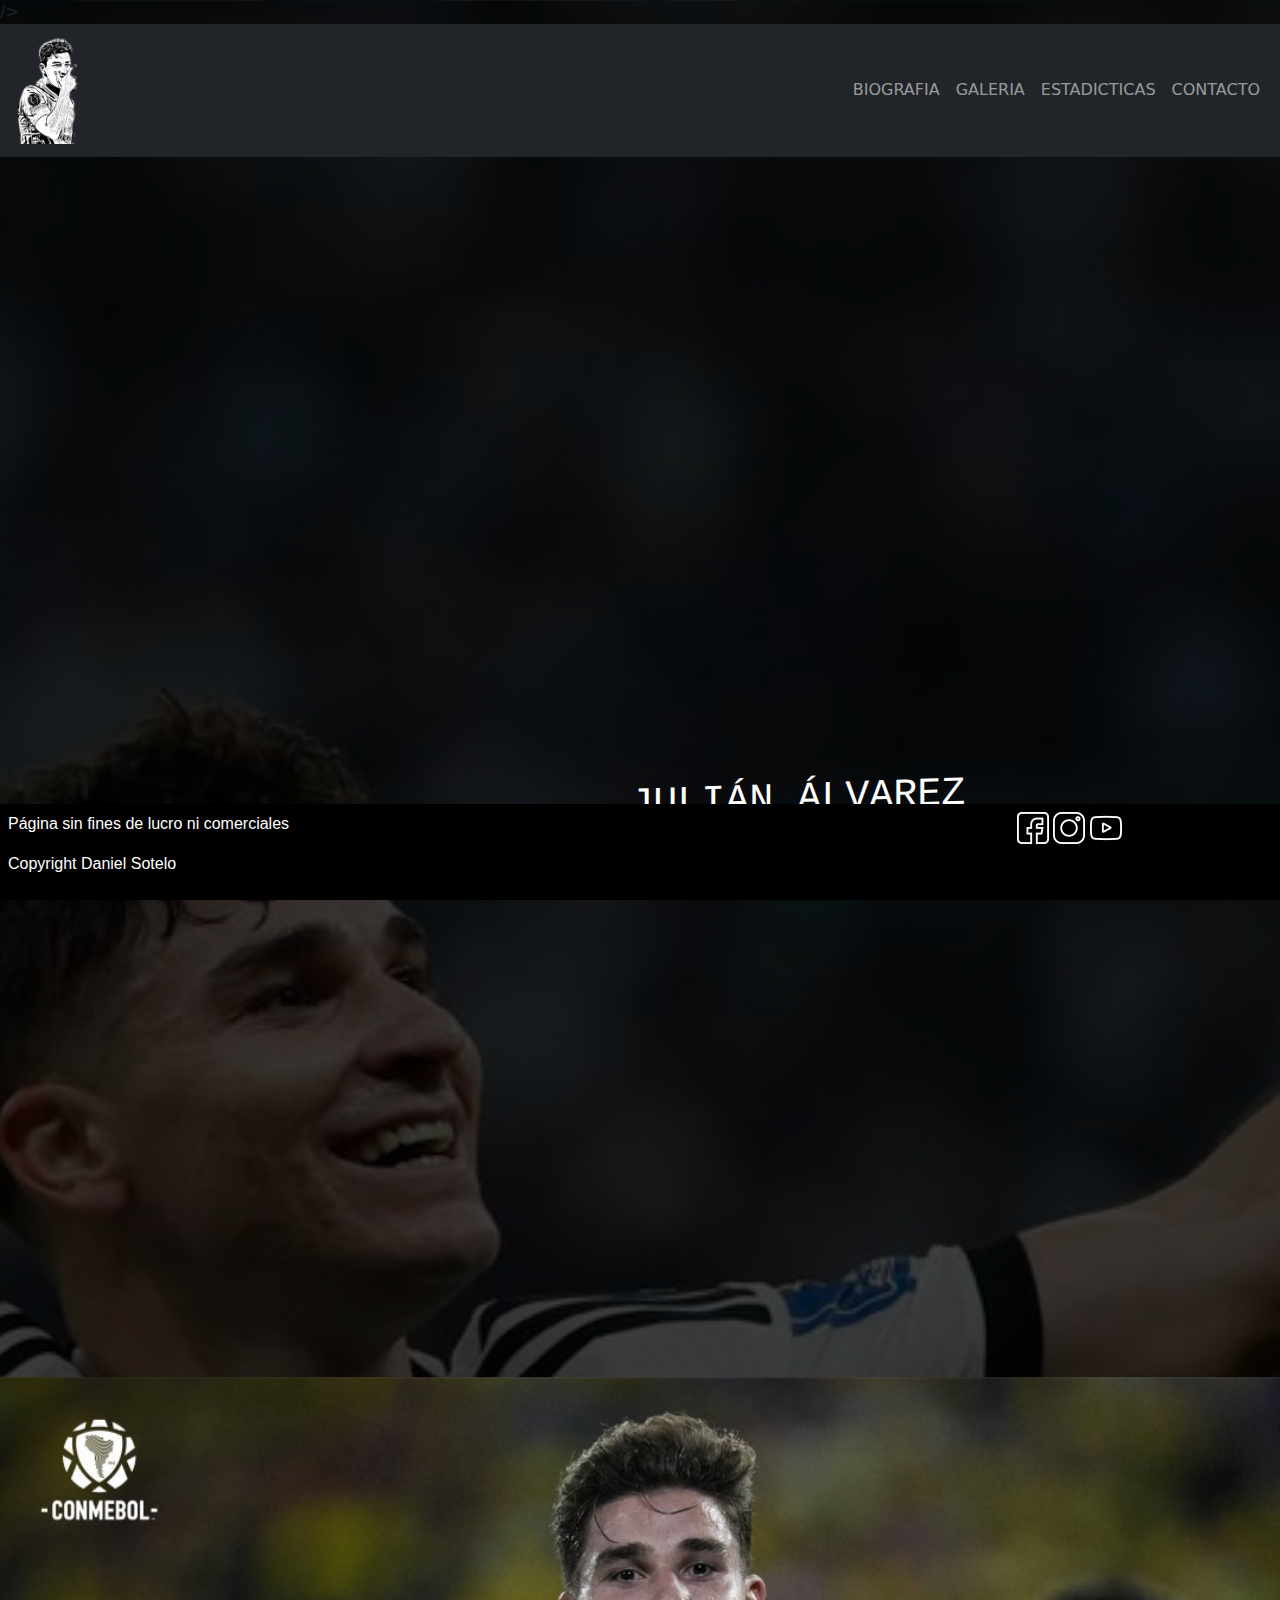
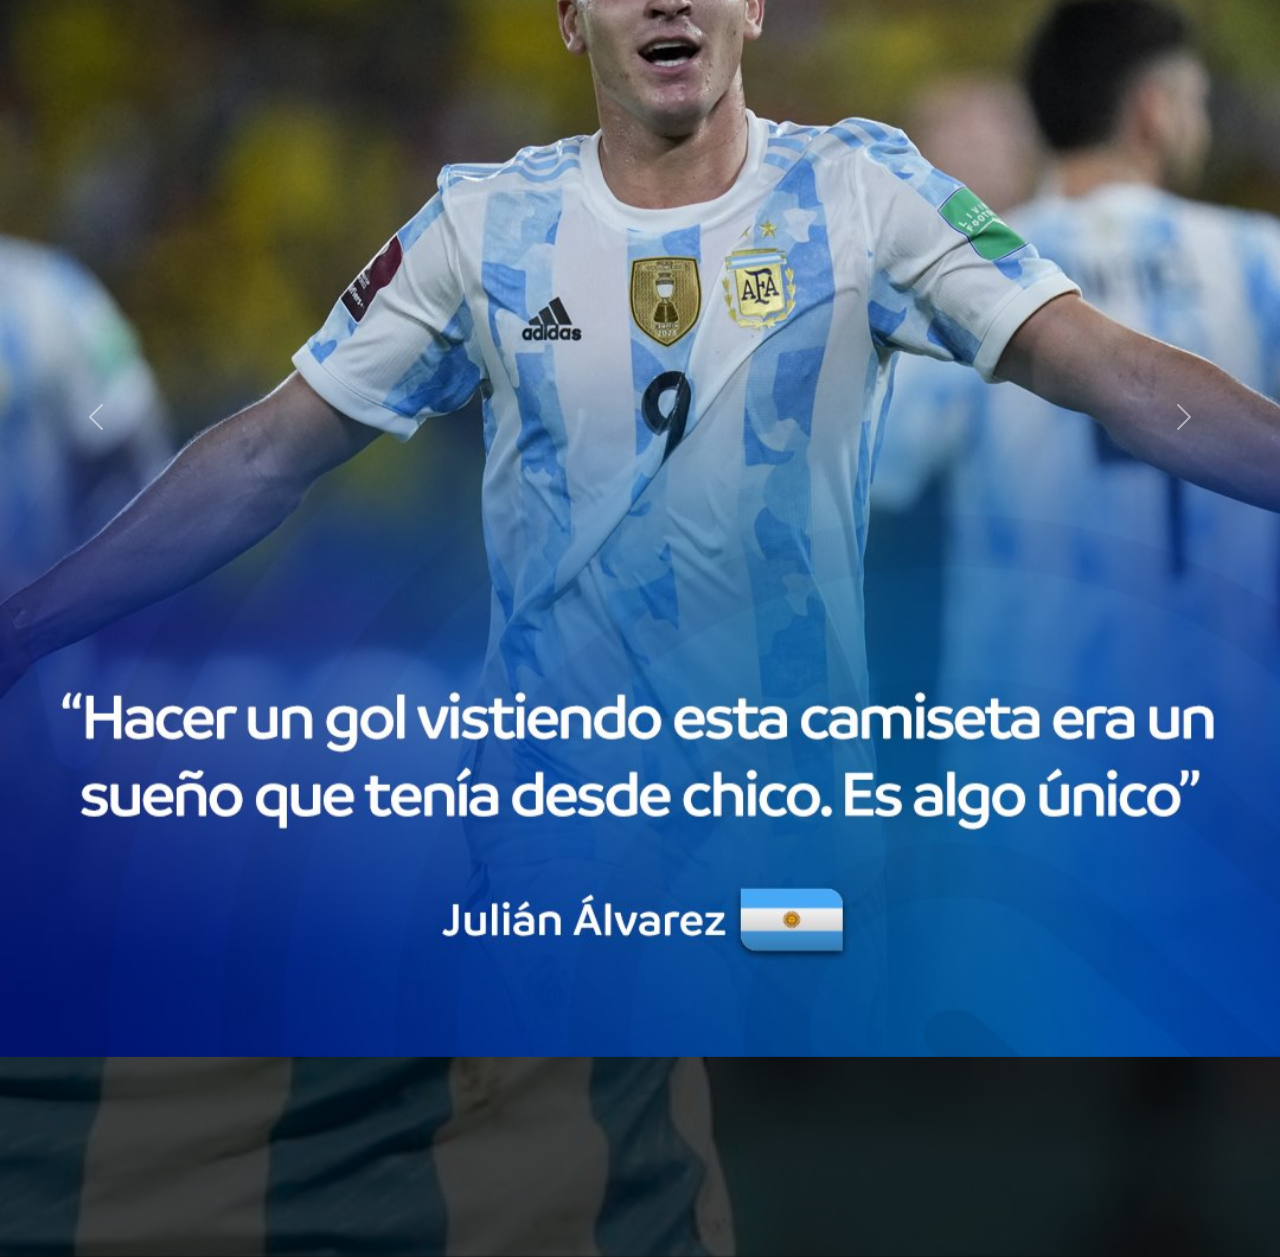
<file: index.html>
<!DOCTYPE html>
<html lang="en">
  <head>
    <meta charset="UTF-8" />
    <meta name="viewport" content="width=device-width, initial-scale=1.0" />
    <title>INICIO</title>
    <link rel="stylesheet" href="./Pages/Styles/estilos.css" />
    <link href="https://cdn.jsdelivr.net/npm/bootstrap@5.3.3/dist/css/bootstrap.min.css" rel="stylesheet" integrity="sha384-QWTKZyjpPEjISv5WaRU9OFeRpok6YctnYmDr5pNlyT2bRjXh0JMhjY6hW+ALEwIH" crossorigin="anonymous">
    />
  </head>
  <body>
    <header> 
        <nav class="navbar navbar-expand-lg navbar-dark bg-dark">
        <div class="container-fluid">
          <a class="navbar-brand" href="./index.html">
            <img class="logo" src="./Assets/julian2.png" alt="Foto Julian" />
          </a>
          <button
            class="navbar-toggler"
            type="button"
            data-bs-toggle="collapse"
            data-bs-target="#navbarNavAltMarkup"
            aria-controls="navbarNavAltMarkup"
            aria-expanded="false"
            aria-label="Toggle navigation">
          <span class="navbar-toggler-icon"></span>
          </button>
          <div class="collapse navbar-collapse justify" id="navbarNavAltMarkup">
            <div class="navbar-nav">
                <a class="nav-link" href="./Pages/Biografia.html">BIOGRAFIA</a>
                <a class="nav-link" href="./Pages/Galeria.html">GALERIA</a>
                <a class="nav-link" href="./Pages/Estadisticas.html">ESTADICTICAS</a>
                <a class="nav-link" href="./Pages/Contacto.html">CONTACTO</a>
              </div>
          </div>
        </div>
      </nav>
    </header>
    <main class="cuerpo">
      <div class="casiFin">
        <h1>JULIÁN ÁLVAREZ</h1>
        <p>"DE CALCHÍN AL MUNDO"</p>
      </div>
    </main>
    <section class="aparte2">
        <div id="carouselExampleControls" class="carousel slide" data-bs-ride="carousel">
            <div class="carousel-inner">
              <div class="carousel-item active">
                <img src="./Assets/frase1.jpg" class="d-block w-100" alt="frase1" width="100px">
              </div>
              <div class="carousel-item">
                <img src="./Assets/frase 2.jpg" class="d-block w-100" alt="frase2" width="100px">
              </div>
              <div class="carousel-item">
                <img src="./Assets/frase 3.jpg" class="d-block w-100" alt="frase3" width="100px">
              </div>
            </div>
            <button class="carousel-control-prev" type="button" data-bs-target="#carouselExampleControls" data-bs-slide="prev">
              <span class="carousel-control-prev-icon" aria-hidden="true"></span>
              <span class="visually-hidden">Previous</span>
            </button>
            <button class="carousel-control-next" type="button" data-bs-target="#carouselExampleControls" data-bs-slide="next">
              <span class="carousel-control-next-icon" aria-hidden="true"></span>
              <span class="visually-hidden">Next</span>
            </button>
          </div>
    </section>
    <footer class="footer static-bottom footer_style fin">
      <div class="fin2">
        <div class="row p-2">
          <div class="col-12 col-md-8 col-md-8 text-left">
            <p>Página sin fines de lucro ni comerciales</p>
            <p>Copyright Daniel Sotelo</p>
          </div>
          <div class="col-12 col-md-4 col-lg-4 text-center">
            <a href="http://www.facebook.com"
              ><img src="./Assets/facebook.png" alt="FACEBOOK"
            /></a>
            <a href="http://www.instagram.com"
              ><img src="./Assets/instagram.png" alt="INSTAGRAM"
            /></a>
            <a href="https://www.youtube.com/"
              ><img src="./Assets/youtube.png" alt="YOUTUBE"
            /></a>
          </div>
        </div>
      </div>
    </footer>
    <script src="https://cdn.jsdelivr.net/npm/bootstrap@5.3.3/dist/js/bootstrap.bundle.min.js" integrity="sha384-YvpcrYf0tY3lHB60NNkmXc5s9fDVZLESaAA55NDzOxhy9GkcIdslK1eN7N6jIeHz" crossorigin="anonymous"></script>
    <script src="https://cdn.jsdelivr.net/npm/@popperjs/core@2.11.8/dist/umd/popper.min.js" integrity="sha384-I7E8VVD/ismYTF4hNIPjVp/Zjvgyol6VFvRkX/vR+Vc4jQkC+hVqc2pM8ODewa9r" crossorigin="anonymous"></script>
<script src="https://cdn.jsdelivr.net/npm/bootstrap@5.3.3/dist/js/bootstrap.min.js" integrity="sha384-0pUGZvbkm6XF6gxjEnlmuGrJXVbNuzT9qBBavbLwCsOGabYfZo0T0to5eqruptLy" crossorigin="anonymous"></script>
  </body>
</html>
</file>
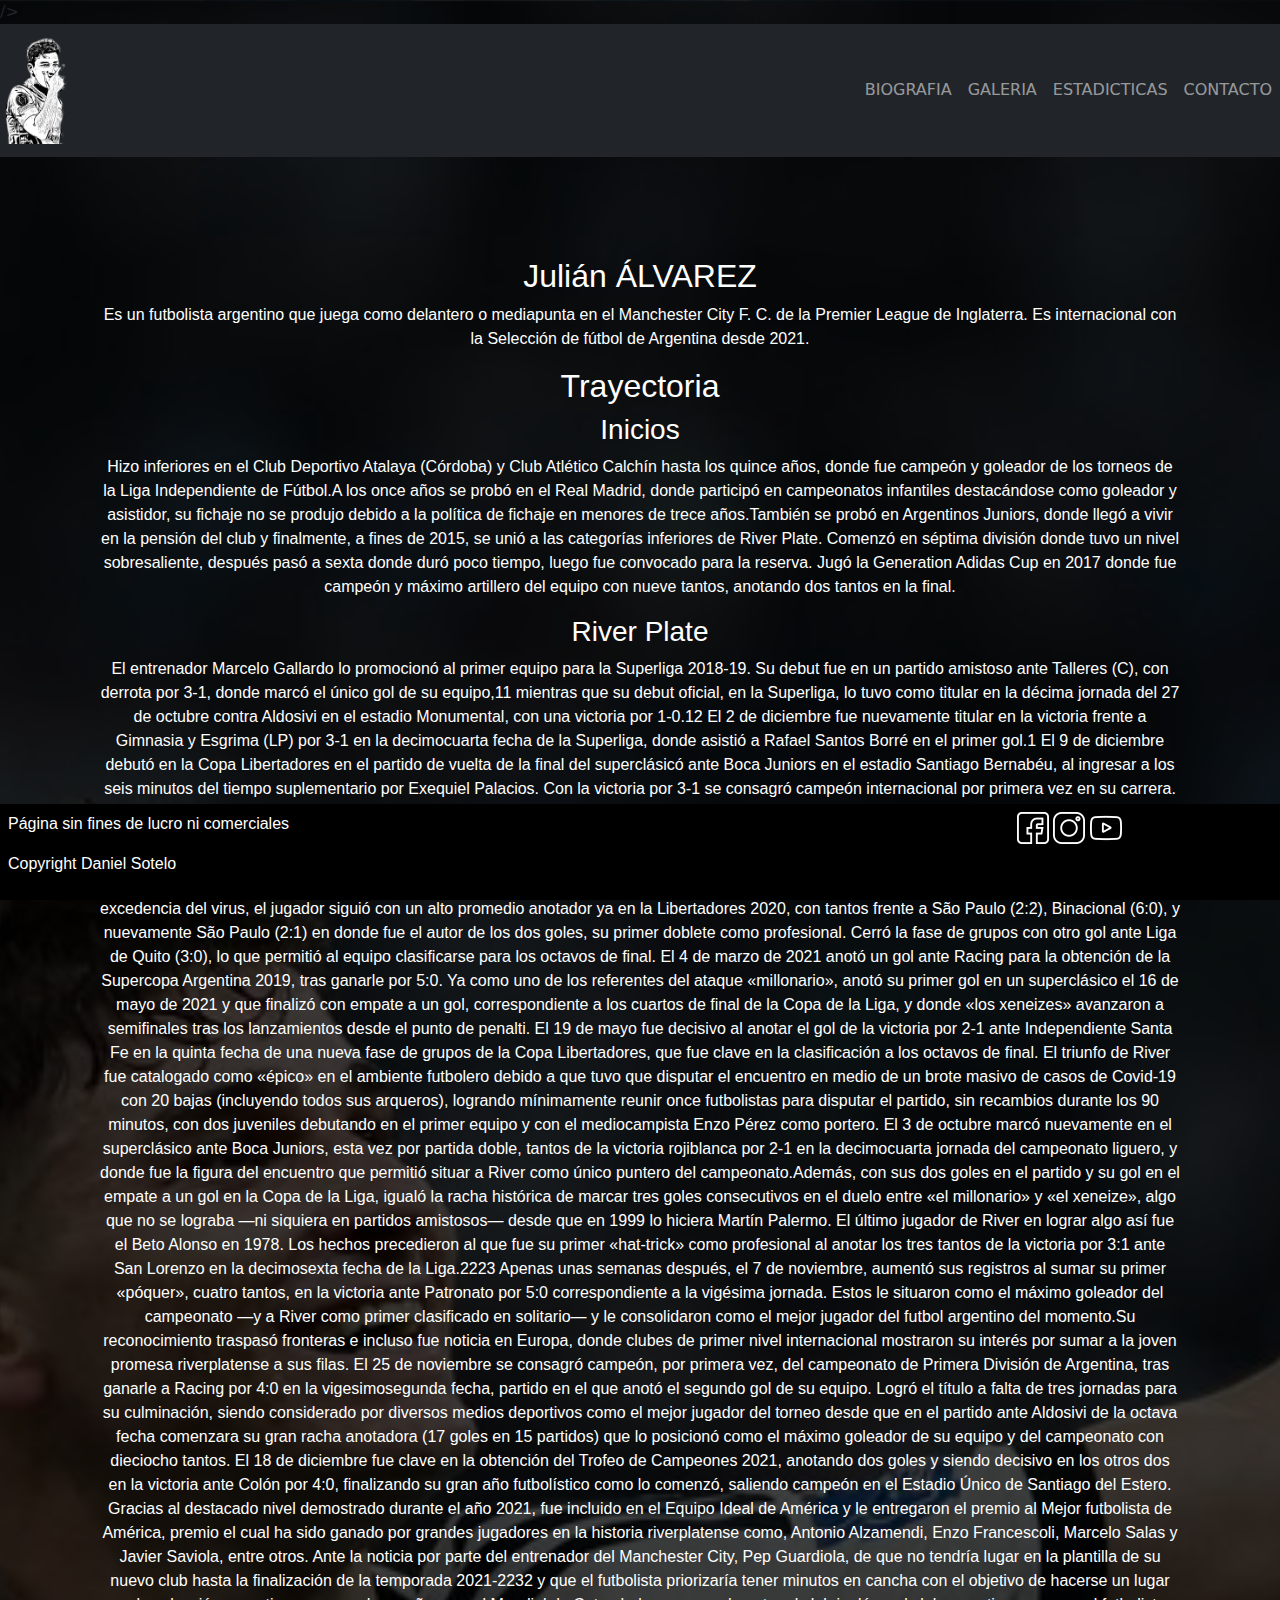
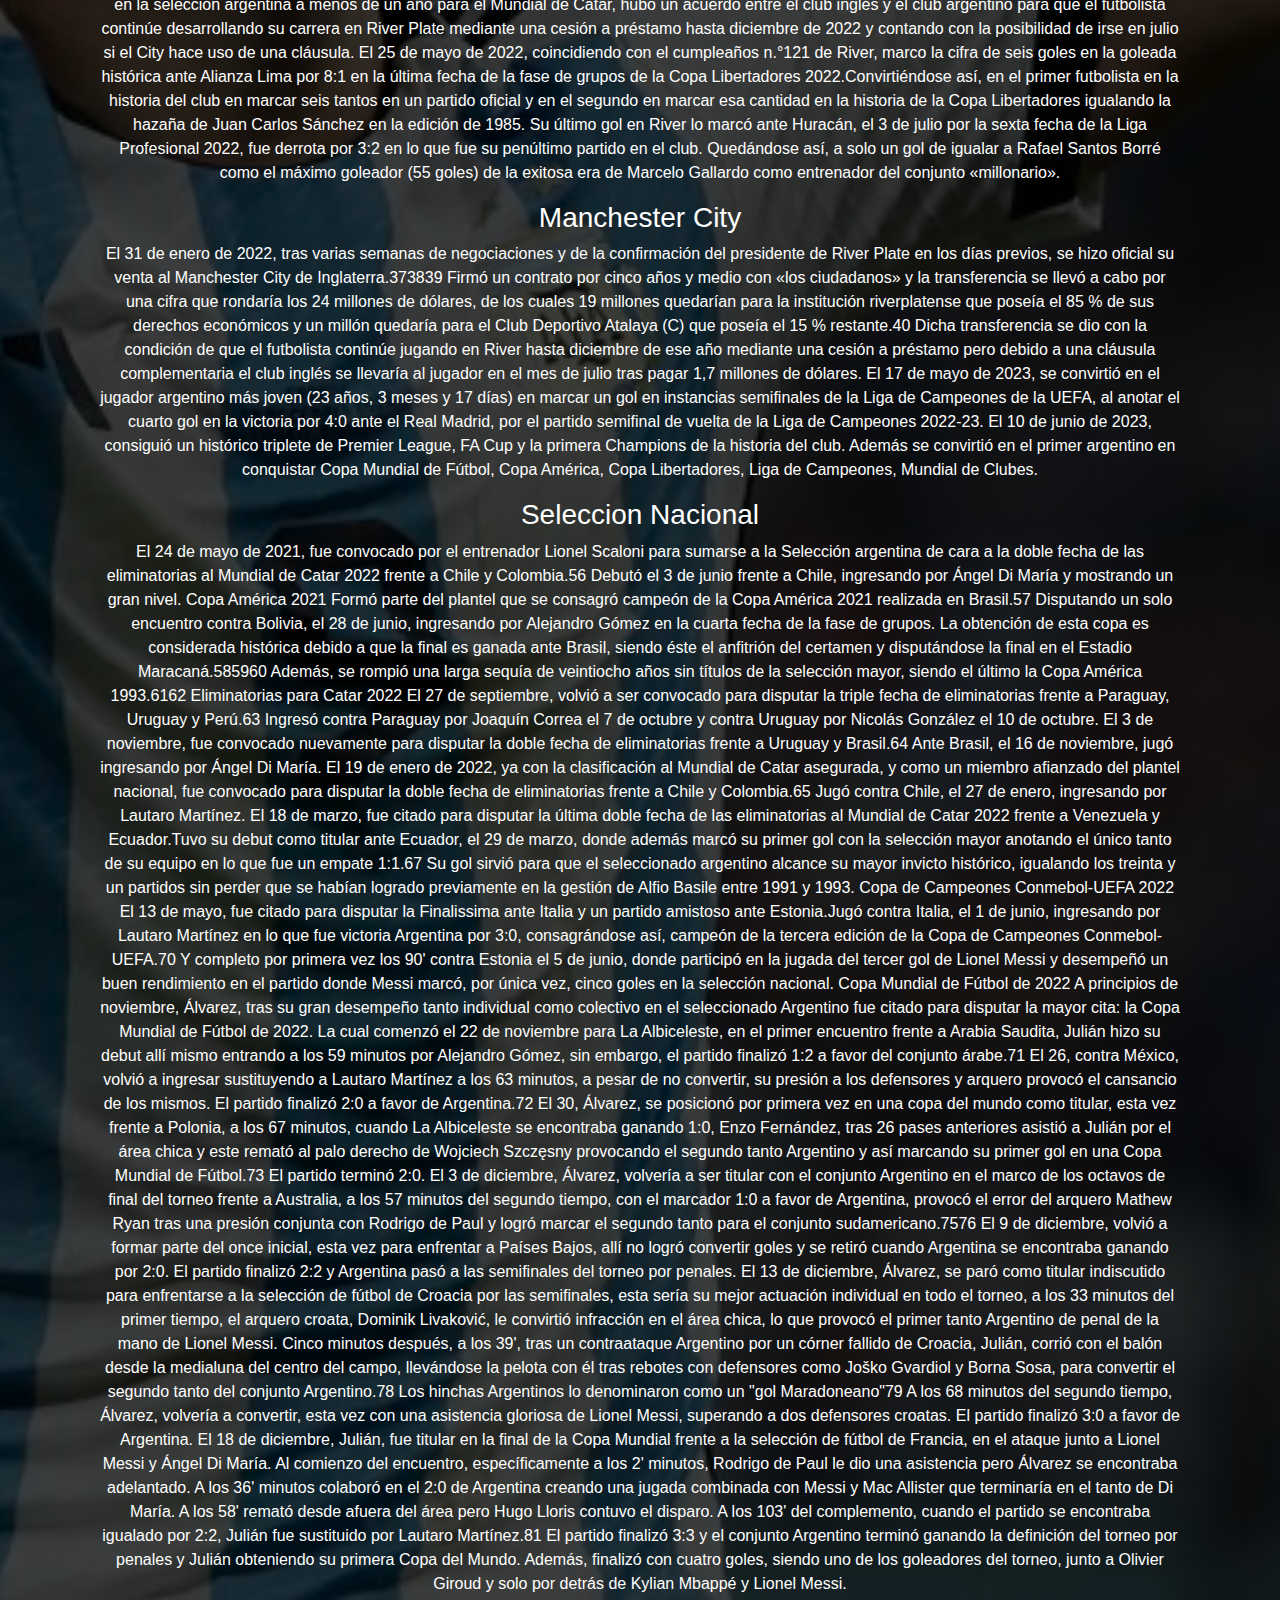
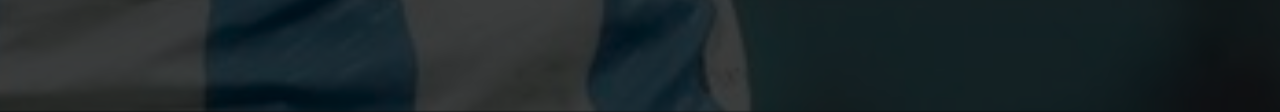
<file: Pages/Biografia.html>
<!DOCTYPE html>
<html lang="en">
<head>
    <meta charset="UTF-8">
    <meta name="viewport" content="width=device-width, initial-scale=1.0">
    <title>BIOGRAFIA</title>
    <link rel="stylesheet" href="./Styles/estilos.css">
    <link href="https://cdn.jsdelivr.net/npm/bootstrap@5.3.3/dist/css/bootstrap.min.css" rel="stylesheet" integrity="sha384-QWTKZyjpPEjISv5WaRU9OFeRpok6YctnYmDr5pNlyT2bRjXh0JMhjY6hW+ALEwIH" crossorigin="anonymous">
    />
</head>
<body class="Fondo1">
  <header> 
    <div class="container-fluid"></div>
  <nav class="navbar navbar-expand-lg navbar-dark bg-dark">
      <a class="navbar-brand" href="../index.html">
        <img class="logo" src="../Assets/julian2.png" alt="Foto Julian" />
      </a>
      <button
        class="navbar-toggler"
        type="button"
        data-bs-toggle="collapse"
        data-bs-target="#navbarNavAltMarkup"
        aria-controls="navbarNavAltMarkup"
        aria-expanded="false"
        aria-label="Toggle navigation"
      >
      <span class="navbar-toggler-icon"></span>
      </button>
      <div class="collapse navbar-collapse justify" id="navbarNavAltMarkup">
        <div class="navbar-nav">
          <a class="nav-link" href="./Biografia.html">BIOGRAFIA</a>
          <a class="nav-link" href="./Galeria.html">GALERIA</a>
          <a class="nav-link" href="./Estadisticas.html">ESTADICTICAS</a>
          <a class="nav-link" href="./Contacto.html">CONTACTO</a>
        </div>
      </div>
    </div>
  </nav>
</header>
    <main class="fuente">
        <div>
            <h2> Julián ÁLVAREZ</h2>
            <p>Es un futbolista argentino que juega como delantero o mediapunta en el Manchester City F. C. de la Premier League de Inglaterra. Es internacional con la Selección de fútbol de Argentina desde 2021.</p>
            
            <h2>Trayectoria</h2>
            <h3>Inicios</h3>
            <p>Hizo inferiores en el Club Deportivo Atalaya (Córdoba) y Club Atlético Calchín hasta los quince años, donde fue campeón y goleador de los torneos de la Liga Independiente de Fútbol.A los once años se probó en el Real Madrid, donde participó en campeonatos infantiles destacándose como goleador y asistidor, su fichaje no se produjo debido a la política de fichaje en menores de trece años.También se probó en Argentinos Juniors, donde llegó a vivir en la pensión del club y finalmente, a fines de 2015, se unió a las categorías inferiores de River Plate. Comenzó en séptima división donde tuvo un nivel sobresaliente, después pasó a sexta donde duró poco tiempo, luego fue convocado para la reserva. Jugó la Generation Adidas Cup en 2017 donde fue campeón y máximo artillero del equipo con nueve tantos, anotando dos tantos en la final.</p>
            <h3>River Plate</h3>
            <p>El entrenador Marcelo Gallardo lo promocionó al primer equipo para la Superliga 2018-19. Su debut fue en un partido amistoso ante Talleres (C), con derrota por 3-1, donde marcó el único gol de su equipo,11 mientras que su debut oficial, en la Superliga, lo tuvo como titular en la décima jornada del 27 de octubre contra Aldosivi en el estadio Monumental, con una victoria por 1-0.12 El 2 de diciembre fue nuevamente titular en la victoria frente a Gimnasia y Esgrima (LP) por 3-1 en la decimocuarta fecha de la Superliga, donde asistió a Rafael Santos Borré en el primer gol.1
                El 9 de diciembre debutó en la Copa Libertadores en el partido de vuelta de la final del superclásicó ante Boca Juniors en el estadio Santiago Bernabéu, al ingresar a los seis minutos del tiempo suplementario por Exequiel Palacios. Con la victoria por 3-1 se consagró campeón internacional por primera vez en su carrera.
                El 17 de marzo de 2019 anotó su primer gol como profesional ante Independiente, en la victoria por 3-0 en la vigesimotercera fecha de la Superligay su primer tanto a nivel internacional fue el 7 de mayo en el empate 2-2 ante Sport Club Internacional de Porto Alegre en la última jornada de la fase de grupos de la Copa Libertadores. Goles, algunos de ellos clave en el devenir del club, como el anotado en la victoria en la final de la Copa Argentina ante Central Córdoba (SdE),17 antes de que el fútbol fuera detenido por la pandemia de COVID-19.
                Tras reanudarse las competiciones al remitir la excedencia del virus, el jugador siguió con un alto promedio anotador ya en la Libertadores 2020, con tantos frente a São Paulo (2:2), Binacional (6:0), y nuevamente São Paulo (2:1) en donde fue el autor de los dos goles, su primer doblete como profesional. Cerró la fase de grupos con otro gol ante Liga de Quito (3:0), lo que permitió al equipo clasificarse para los octavos de final.
                El 4 de marzo de 2021 anotó un gol ante Racing para la obtención de la Supercopa Argentina 2019, tras ganarle por 5:0.
                Ya como uno de los referentes del ataque «millonario», anotó su primer gol en un superclásico el 16 de mayo de 2021 y que finalizó con empate a un gol, correspondiente a los cuartos de final de la Copa de la Liga, y donde «los xeneizes» avanzaron a semifinales tras los lanzamientos desde el punto de penalti.
                El 19 de mayo fue decisivo al anotar el gol de la victoria por 2-1 ante Independiente Santa Fe en la quinta fecha de una nueva fase de grupos de la Copa Libertadores, que fue clave en la clasificación a los octavos de final. El triunfo de River fue catalogado como «épico» en el ambiente futbolero debido a que tuvo que disputar el encuentro en medio de un brote masivo de casos de Covid-19 con 20 bajas (incluyendo todos sus arqueros), logrando mínimamente reunir once futbolistas para disputar el partido, sin recambios durante los 90 minutos, con dos juveniles debutando en el primer equipo y con el mediocampista Enzo Pérez como portero.
                El 3 de octubre marcó nuevamente en el superclásico ante Boca Juniors, esta vez por partida doble, tantos de la victoria rojiblanca por 2-1 en la decimocuarta jornada del campeonato liguero, y donde fue la figura del encuentro que permitió situar a River como único puntero del campeonato.Además, con sus dos goles en el partido y su gol en el empate a un gol en la Copa de la Liga, igualó la racha histórica de marcar tres goles consecutivos en el duelo entre «el millonario» y «el xeneize», algo que no se lograba —ni siquiera en partidos amistosos— desde que en 1999 lo hiciera Martín Palermo. El último jugador de River en lograr algo así fue el Beto Alonso en 1978.
                Los hechos precedieron al que fue su primer «hat-trick» como profesional al anotar los tres tantos de la victoria por 3:1 ante San Lorenzo en la decimosexta fecha de la Liga.2223 Apenas unas semanas después, el 7 de noviembre, aumentó sus registros al sumar su primer «póquer», cuatro tantos, en la victoria ante Patronato por 5:0 correspondiente a la vigésima jornada. Estos le situaron como el máximo goleador del campeonato —y a River como primer clasificado en solitario— y le consolidaron como el mejor jugador del futbol argentino del momento.Su reconocimiento traspasó fronteras e incluso fue noticia en Europa, donde clubes de primer nivel internacional mostraron su interés por sumar a la joven promesa riverplatense a sus filas.
                El 25 de noviembre se consagró campeón, por primera vez, del campeonato de Primera División de Argentina, tras ganarle a Racing por 4:0 en la vigesimosegunda fecha, partido en el que anotó el segundo gol de su equipo. Logró el título a falta de tres jornadas para su culminación, siendo considerado por diversos medios deportivos como el mejor jugador del torneo desde que en el partido ante Aldosivi de la octava fecha comenzara su gran racha anotadora (17 goles en 15 partidos) que lo posicionó como el máximo goleador de su equipo y del campeonato con dieciocho tantos.
                El 18 de diciembre fue clave en la obtención del Trofeo de Campeones 2021, anotando dos goles y siendo decisivo en los otros dos en la victoria ante Colón por 4:0, finalizando su gran año futbolístico como lo comenzó, saliendo campeón en el Estadio Único de Santiago del Estero.
                Gracias al destacado nivel demostrado durante el año 2021, fue incluido en el Equipo Ideal de América y le entregaron el premio al Mejor futbolista de América, premio el cual ha sido ganado por grandes jugadores en la historia riverplatense como, Antonio Alzamendi, Enzo Francescoli, Marcelo Salas y Javier Saviola, entre otros.
                Ante la noticia por parte del entrenador del Manchester City, Pep Guardiola, de que no tendría lugar en la plantilla de su nuevo club hasta la finalización de la temporada 2021-2232 y que el futbolista priorizaría tener minutos en cancha con el objetivo de hacerse un lugar en la selección argentina a menos de un año para el Mundial de Catar, hubo un acuerdo entre el club inglés y el club argentino para que el futbolista continúe desarrollando su carrera en River Plate mediante una cesión a préstamo hasta diciembre de 2022 y contando con la posibilidad de irse en julio si el City hace uso de una cláusula.
                El 25 de mayo de 2022, coincidiendo con el cumpleaños n.°121 de River, marco la cifra de seis goles en la goleada histórica ante Alianza Lima por 8:1 en la última fecha de la fase de grupos de la Copa Libertadores 2022.Convirtiéndose así, en el primer futbolista en la historia del club en marcar seis tantos en un partido oficial y en el segundo en marcar esa cantidad en la historia de la Copa Libertadores igualando la hazaña de Juan Carlos Sánchez en la edición de 1985.
                Su último gol en River lo marcó ante Huracán, el 3 de julio por la sexta fecha de la Liga Profesional 2022, fue derrota por 3:2 en lo que fue su penúltimo partido en el club. Quedándose así, a solo un gol de igualar a Rafael Santos Borré como el máximo goleador (55 goles) de la exitosa era de Marcelo Gallardo como entrenador del conjunto «millonario».
                </p>
            <h3>Manchester City</h3>
            <p>El 31 de enero de 2022, tras varias semanas de negociaciones y de la confirmación del presidente de River Plate en los días previos, se hizo oficial su venta al Manchester City de Inglaterra.373839 Firmó un contrato por cinco años y medio con «los ciudadanos» y la transferencia se llevó a cabo por una cifra que rondaría los 24 millones de dólares, de los cuales 19 millones quedarían para la institución riverplatense que poseía el 85 % de sus derechos económicos y un millón quedaría para el Club Deportivo Atalaya (C) que poseía el 15 % restante.40 Dicha transferencia se dio con la condición de que el futbolista continúe jugando en River hasta diciembre de ese año mediante una cesión a préstamo pero debido a una cláusula complementaria el club inglés se llevaría al jugador en el mes de julio tras pagar 1,7 millones de dólares.
                El 17 de mayo de 2023, se convirtió en el jugador argentino más joven (23 años, 3 meses y 17 días) en marcar un gol en instancias semifinales de la Liga de Campeones de la UEFA, al anotar el cuarto gol en la victoria por 4:0 ante el Real Madrid, por el partido semifinal de vuelta de la Liga de Campeones 2022-23.
                El 10 de junio de 2023, consiguió un histórico triplete de Premier League, FA Cup y la primera Champions de la historia del club. Además se convirtió en el primer argentino en conquistar Copa Mundial de Fútbol, Copa América, Copa Libertadores, Liga de Campeones, Mundial de Clubes.
                </p>
            <h3>Seleccion Nacional</h3>
            <p>El 24 de mayo de 2021, fue convocado por el entrenador Lionel Scaloni para sumarse a la Selección argentina de cara a la doble fecha de las eliminatorias al Mundial de Catar 2022 frente a Chile y Colombia.56 Debutó el 3 de junio frente a Chile, ingresando por Ángel Di María y mostrando un gran nivel.
                Copa América 2021
                Formó parte del plantel que se consagró campeón de la Copa América 2021 realizada en Brasil.57 Disputando un solo encuentro contra Bolivia, el 28 de junio, ingresando por Alejandro Gómez en la cuarta fecha de la fase de grupos. La obtención de esta copa es considerada histórica debido a que la final es ganada ante Brasil, siendo éste el anfitrión del certamen y disputándose la final en el Estadio Maracaná.585960 Además, se rompió una larga sequía de veintiocho años sin títulos de la selección mayor, siendo el último la Copa América 1993.6162
                Eliminatorias para Catar 2022
                El 27 de septiembre, volvió a ser convocado para disputar la triple fecha de eliminatorias frente a Paraguay, Uruguay y Perú.63 Ingresó contra Paraguay por Joaquín Correa el 7 de octubre y contra Uruguay por Nicolás González el 10 de octubre.
                El 3 de noviembre, fue convocado nuevamente para disputar la doble fecha de eliminatorias frente a Uruguay y Brasil.64 Ante Brasil, el 16 de noviembre, jugó ingresando por Ángel Di María.
                El 19 de enero de 2022, ya con la clasificación al Mundial de Catar asegurada, y como un miembro afianzado del plantel nacional, fue convocado para disputar la doble fecha de eliminatorias frente a Chile y Colombia.65 Jugó contra Chile, el 27 de enero, ingresando por Lautaro Martínez.
                El 18 de marzo, fue citado para disputar la última doble fecha de las eliminatorias al Mundial de Catar 2022 frente a Venezuela y Ecuador.Tuvo su debut como titular ante Ecuador, el 29 de marzo, donde además marcó su primer gol con la selección mayor anotando el único tanto de su equipo en lo que fue un empate 1:1.67 Su gol sirvió para que el seleccionado argentino alcance su mayor invicto histórico, igualando los treinta y un partidos sin perder que se habían logrado previamente en la gestión de Alfio Basile entre 1991 y 1993.
                Copa de Campeones Conmebol-UEFA 2022
                El 13 de mayo, fue citado para disputar la Finalissima ante Italia y un partido amistoso ante Estonia.Jugó contra Italia, el 1 de junio, ingresando por Lautaro Martínez en lo que fue victoria Argentina por 3:0, consagrándose así, campeón de la tercera edición de la Copa de Campeones Conmebol-UEFA.70 Y completo por primera vez los 90' contra Estonia el 5 de junio, donde participó en la jugada del tercer gol de Lionel Messi y desempeñó un buen rendimiento en el partido donde Messi marcó, por única vez, cinco goles en la selección nacional.
                Copa Mundial de Fútbol de 2022
                A principios de noviembre, Álvarez, tras su gran desempeño tanto individual como colectivo en el seleccionado Argentino fue citado para disputar la mayor cita: la Copa Mundial de Fútbol de 2022. La cual comenzó el 22 de noviembre para La Albiceleste, en el primer encuentro frente a Arabia Saudita, Julián hizo su debut allí mismo entrando a los 59 minutos por Alejandro Gómez, sin embargo, el partido finalizó 1:2 a favor del conjunto árabe.71 El 26, contra México, volvió a ingresar sustituyendo a Lautaro Martínez a los 63 minutos, a pesar de no convertir, su presión a los defensores y arquero provocó el cansancio de los mismos. El partido finalizó 2:0 a favor de Argentina.72 El 30, Álvarez, se posicionó por primera vez en una copa del mundo como titular, esta vez frente a Polonia, a los 67 minutos, cuando La Albiceleste se encontraba ganando 1:0, Enzo Fernández, tras 26 pases anteriores asistió a Julián por el área chica y este remató al palo derecho de Wojciech Szczęsny provocando el segundo tanto Argentino y así marcando su primer gol en una Copa Mundial de Fútbol.73 El partido terminó 2:0.
                El 3 de diciembre, Álvarez, volvería a ser titular con el conjunto Argentino en el marco de los octavos de final del torneo frente a Australia, a los 57 minutos del segundo tiempo, con el marcador 1:0 a favor de Argentina, provocó el error del arquero Mathew Ryan tras una presión conjunta con Rodrigo de Paul y logró marcar el segundo tanto para el conjunto sudamericano.7576 El 9 de diciembre, volvió a formar parte del once inicial, esta vez para enfrentar a Países Bajos, allí no logró convertir goles y se retiró cuando Argentina se encontraba ganando por 2:0. El partido finalizó 2:2 y Argentina pasó a las semifinales del torneo por penales.
                El 13 de diciembre, Álvarez, se paró como titular indiscutido para enfrentarse a la selección de fútbol de Croacia por las semifinales, esta sería su mejor actuación individual en todo el torneo, a los 33 minutos del primer tiempo, el arquero croata, Dominik Livaković, le convirtió infracción en el área chica, lo que provocó el primer tanto Argentino de penal de la mano de Lionel Messi. Cinco minutos después, a los 39', tras un contraataque Argentino por un córner fallido de Croacia, Julián, corrió con el balón desde la medialuna del centro del campo, llevándose la pelota con él tras rebotes con defensores como Joško Gvardiol y Borna Sosa, para convertir el segundo tanto del conjunto Argentino.78 Los hinchas Argentinos lo denominaron como un "gol Maradoneano"79 A los 68 minutos del segundo tiempo, Álvarez, volvería a convertir, esta vez con una asistencia gloriosa de Lionel Messi, superando a dos defensores croatas. El partido finalizó 3:0 a favor de Argentina.
                El 18 de diciembre, Julián, fue titular en la final de la Copa Mundial frente a la selección de fútbol de Francia, en el ataque junto a Lionel Messi y Ángel Di María. Al comienzo del encuentro, específicamente a los 2' minutos, Rodrigo de Paul le dio una asistencia pero Álvarez se encontraba adelantado. A los 36' minutos colaboró en el 2:0 de Argentina creando una jugada combinada con Messi y Mac Allister que terminaría en el tanto de Di María. A los 58' remató desde afuera del área pero Hugo Lloris contuvo el disparo. A los 103' del complemento, cuando el partido se encontraba igualado por 2:2, Julián fue sustituido por Lautaro Martínez.81 El partido finalizó 3:3 y el conjunto Argentino terminó ganando la definición del torneo por penales y Julián obteniendo su primera Copa del Mundo. Además, finalizó con cuatro goles, siendo uno de los goleadores del torneo, junto a Olivier Giroud y solo por detrás de Kylian Mbappé y Lionel Messi.
                </p>        

        </div>
        
    </main>
    <footer class="footer static-bottom footer_style fin">
        <div class="fin2">
          <div class="row p-2">
            <div class="col-12 col-md-8 col-md-8 text-left">
              <p>Página sin fines de lucro ni comerciales</p>
              <p>Copyright Daniel Sotelo</p>
            </div>
            <div class="col-12 col-md-4 col-lg-4 text-center">
              <a href="http://www.facebook.com"
                ><img src="../Assets/facebook.png" alt="FACEBOOK"
              /></a>
              <a href="http://www.instagram.com"
                ><img src="../Assets/instagram.png" alt="INSTAGRAM"
              /></a>
              <a href="https://www.youtube.com/"
                ><img src="../Assets/youtube.png" alt="YOUTUBE"
              /></a>
            </div>
          </div>
        </div>
      </footer>
      <script src="https://cdn.jsdelivr.net/npm/bootstrap@5.3.3/dist/js/bootstrap.bundle.min.js" integrity="sha384-YvpcrYf0tY3lHB60NNkmXc5s9fDVZLESaAA55NDzOxhy9GkcIdslK1eN7N6jIeHz" crossorigin="anonymous"></script>
      <script src="https://cdn.jsdelivr.net/npm/@popperjs/core@2.11.8/dist/umd/popper.min.js" integrity="sha384-I7E8VVD/ismYTF4hNIPjVp/Zjvgyol6VFvRkX/vR+Vc4jQkC+hVqc2pM8ODewa9r" crossorigin="anonymous"></script>
<script src="https://cdn.jsdelivr.net/npm/bootstrap@5.3.3/dist/js/bootstrap.min.js" integrity="sha384-0pUGZvbkm6XF6gxjEnlmuGrJXVbNuzT9qBBavbLwCsOGabYfZo0T0to5eqruptLy" crossorigin="anonymous"></script>
</body>
</html>
</file>
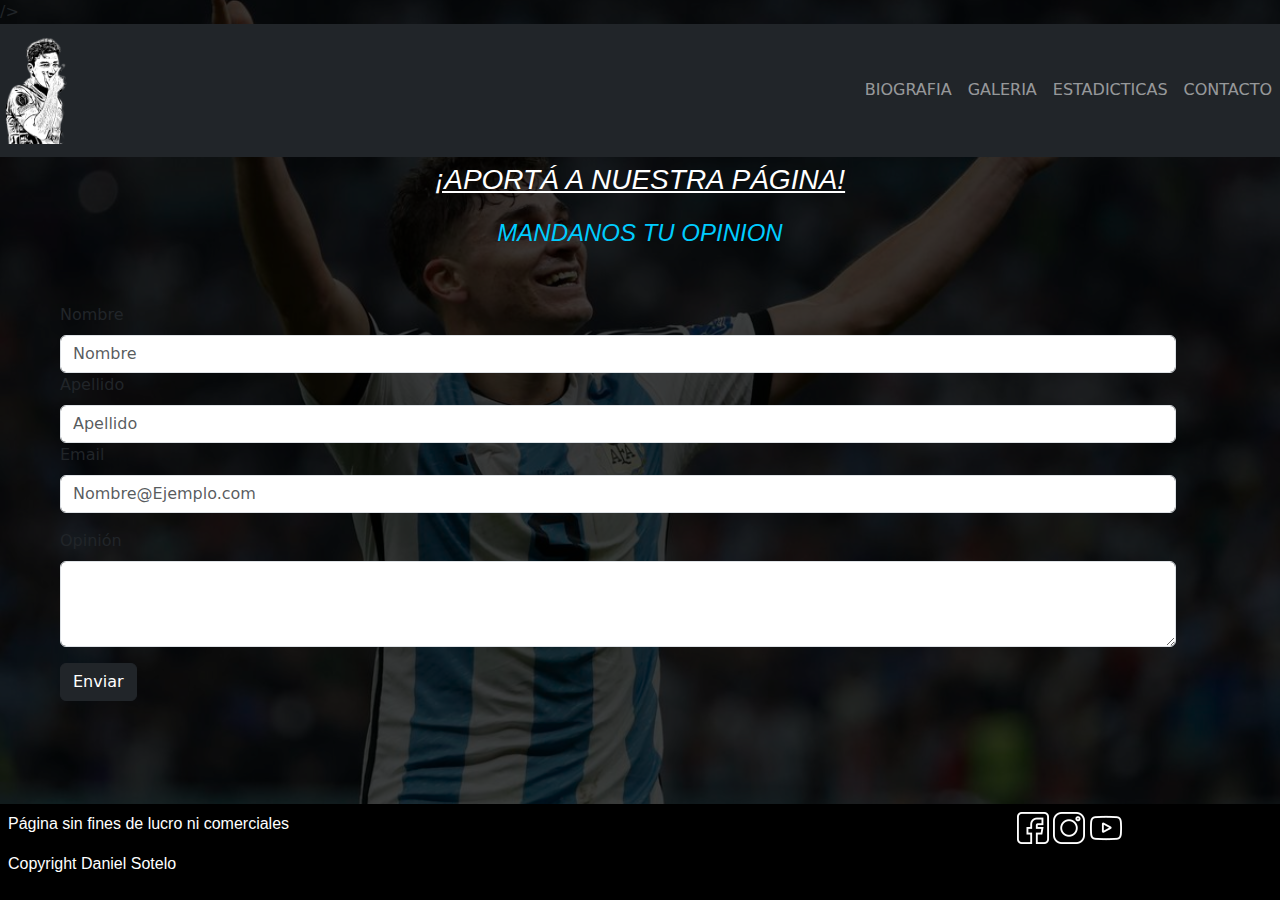
<file: Pages/Contacto.html>
<!DOCTYPE html>
<html lang="en">
<head>
    <meta charset="UTF-8">
    <meta name="viewport" content="width=device-width, initial-scale=1.0">
    <title>CONTACTO</title>
    <link rel="stylesheet" href="./Styles/estilos.css">
    <link href="https://cdn.jsdelivr.net/npm/bootstrap@5.3.3/dist/css/bootstrap.min.css" rel="stylesheet" integrity="sha384-QWTKZyjpPEjISv5WaRU9OFeRpok6YctnYmDr5pNlyT2bRjXh0JMhjY6hW+ALEwIH" crossorigin="anonymous">
    />
</head>
<body class="Fondo1">
    <header> 
        <div class="container-fluid"></div>
      <nav class="navbar navbar-expand-lg navbar-dark bg-dark">
          <a class="navbar-brand" href="../index.html">
            <img class="logo" src="../Assets/julian2.png" alt="Foto Julian" />
          </a>
          <button
            class="navbar-toggler"
            type="button"
            data-bs-toggle="collapse"
            data-bs-target="#navbarNavAltMarkup"
            aria-controls="navbarNavAltMarkup"
            aria-expanded="false"
            aria-label="Toggle navigation"
          >
          <span class="navbar-toggler-icon"></span>
          </button>
          <div class="collapse navbar-collapse justify" id="navbarNavAltMarkup">
            <div class="navbar-nav">
              <a class="nav-link" href="./Biografia.html">BIOGRAFIA</a>
              <a class="nav-link" href="./Galeria.html">GALERIA</a>
              <a class="nav-link" href="./Estadisticas.html">ESTADICTICAS</a>
              <a class="nav-link" href="./Contacto.html">CONTACTO</a>
            </div>
          </div>
        </div>
      </nav>
    </header>
    <main >
        <div class="fuentec">
            <h3>¡APORTÁ A NUESTRA PÁGINA!</h3>
            <h4>MANDANOS TU OPINION</h4>
          </div>
          <form class="container m-5">
            <div class="mb-3">
                <label for="exampleFormControlInput1" class="form-label">Nombre</label>
                <input type="email" class="form-control" id="exampleFormControlInput1" placeholder="Nombre">
                <label for="exampleFormControlInput1" class="form-label">Apellido</label>
                <input type="email" class="form-control" id="exampleFormControlInput1" placeholder="Apellido">
                <label for="exampleFormControlInput1" class="form-label">Email</label>
                <input type="email" class="form-control" id="exampleFormControlInput1" placeholder="Nombre@Ejemplo.com">
        </div>
        <div class="mb-3">
          <label for="exampleFormControlTextarea1" class="form-label">Opinión</label>
          <textarea class="form-control" id="exampleFormControlTextarea1" rows="3"></textarea>
  </div>
  <div>   
      <button type="button" class="btn btn-dark">Enviar</button>
  </div>
  </form>
    </main>
    <footer class="footer static-bottom footer_style fin">
        <div class="fin2">
          <div class="row p-2">
            <div class="col-12 col-md-8 col-md-8 text-left">
              <p>Página sin fines de lucro ni comerciales</p>
              <p>Copyright Daniel Sotelo</p>
            </div>
            <div class="col-12 col-md-4 col-lg-4 text-center">
              <a href="http://www.facebook.com"
                ><img src="../Assets/facebook.png" alt="FACEBOOK"
              /></a>
              <a href="http://www.instagram.com"
                ><img src="../Assets/instagram.png" alt="INSTAGRAM"
              /></a>
              <a href="https://www.youtube.com/"
                ><img src="../Assets/youtube.png" alt="YOUTUBE"
              /></a>
            </div>
          </div>
        </div>
      </footer>
      <script src="https://cdn.jsdelivr.net/npm/bootstrap@5.3.3/dist/js/bootstrap.bundle.min.js" integrity="sha384-YvpcrYf0tY3lHB60NNkmXc5s9fDVZLESaAA55NDzOxhy9GkcIdslK1eN7N6jIeHz" crossorigin="anonymous"></script>
      <script src="https://cdn.jsdelivr.net/npm/@popperjs/core@2.11.8/dist/umd/popper.min.js" integrity="sha384-I7E8VVD/ismYTF4hNIPjVp/Zjvgyol6VFvRkX/vR+Vc4jQkC+hVqc2pM8ODewa9r" crossorigin="anonymous"></script>
<script src="https://cdn.jsdelivr.net/npm/bootstrap@5.3.3/dist/js/bootstrap.min.js" integrity="sha384-0pUGZvbkm6XF6gxjEnlmuGrJXVbNuzT9qBBavbLwCsOGabYfZo0T0to5eqruptLy" crossorigin="anonymous"></script>
</body>
</html>
</file>
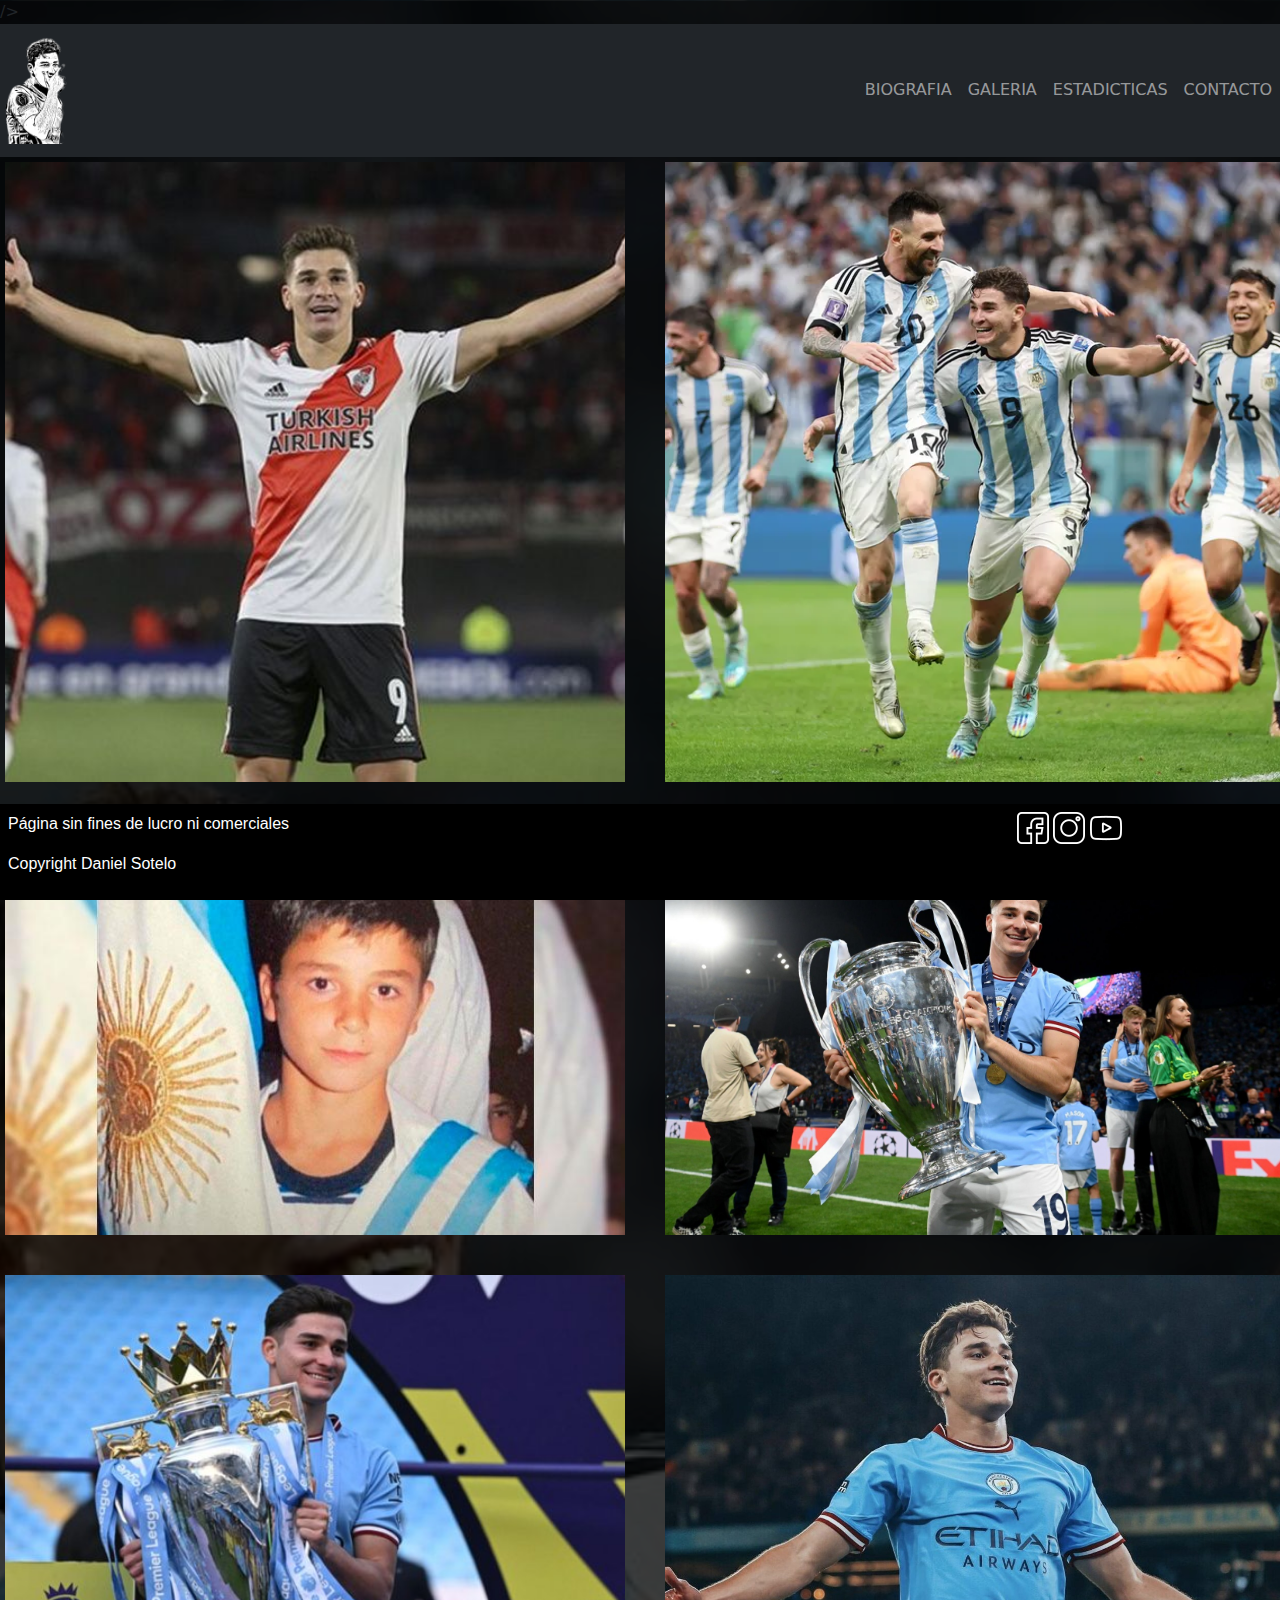
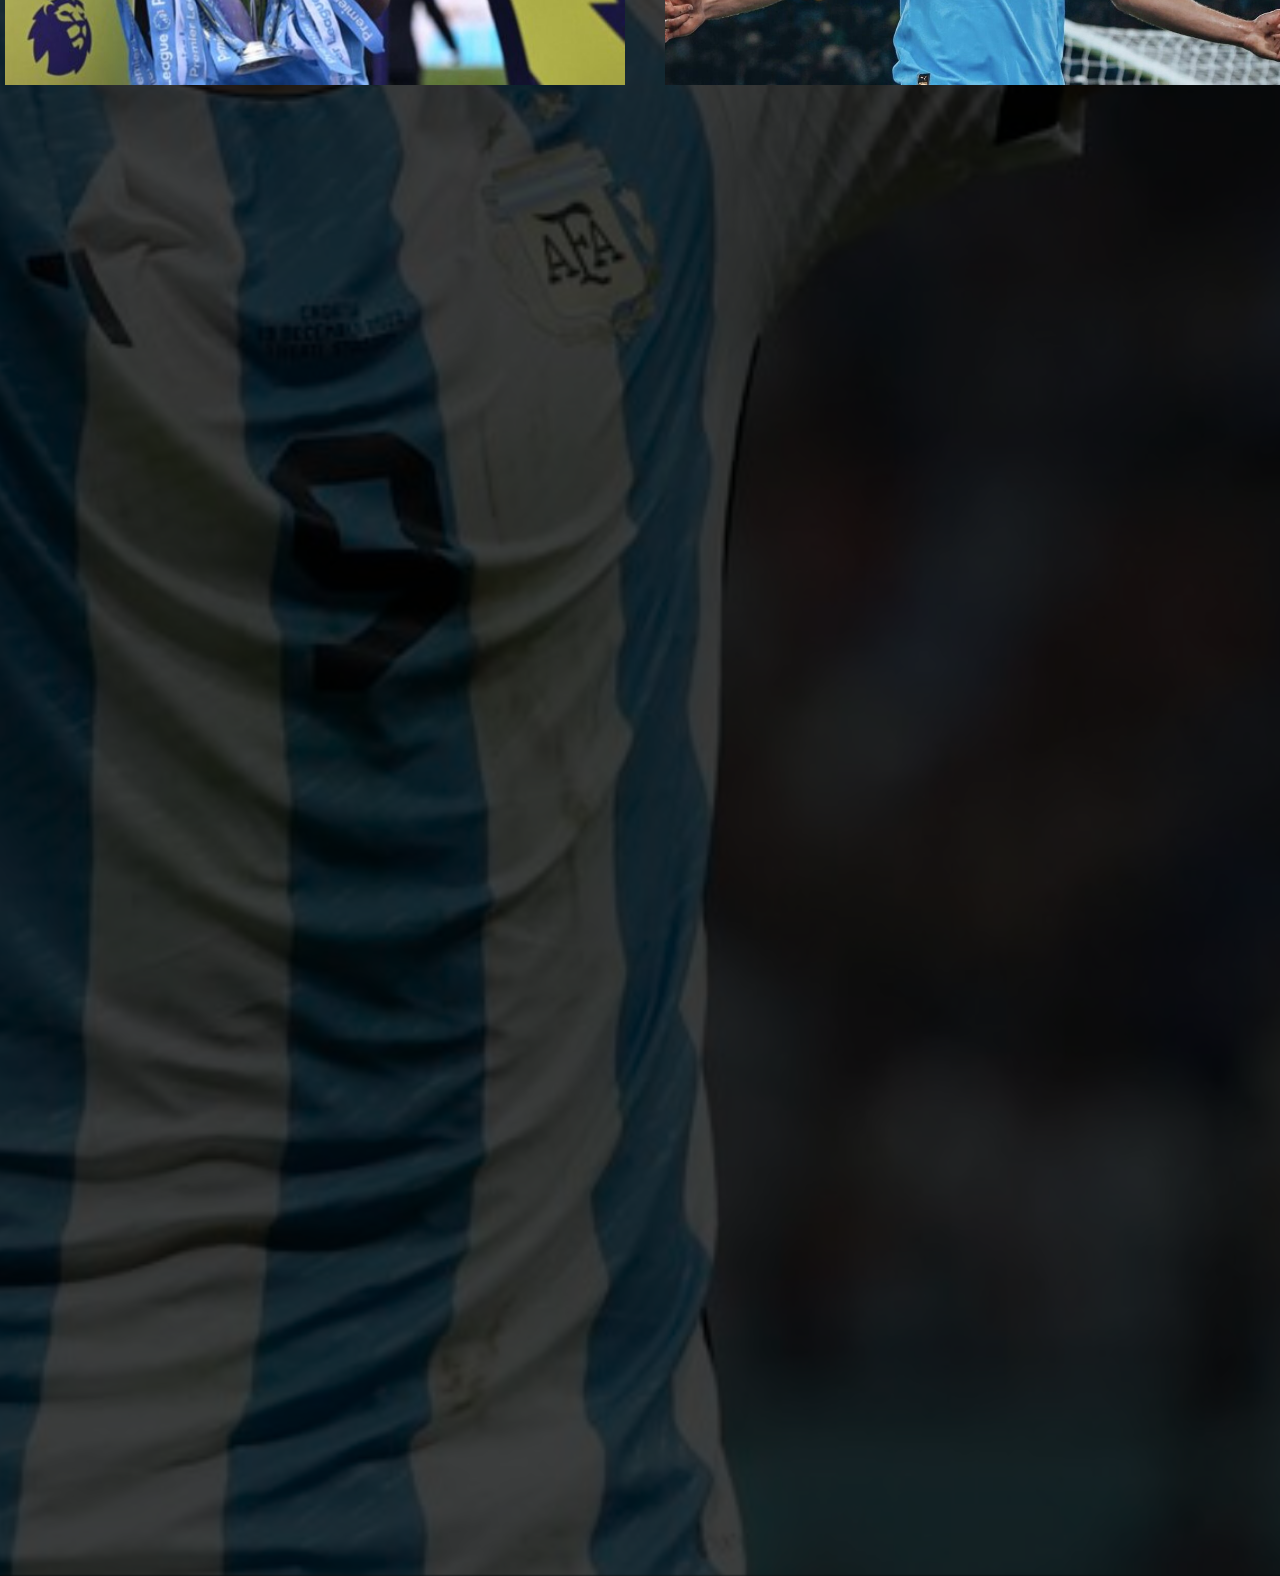
<file: Pages/Galeria.html>
<!DOCTYPE html>
<html lang="en">
<head>
    <meta charset="UTF-8">
    <meta name="viewport" content="width=device-width, initial-scale=1.0">
    <title>GALERIA</title>
    <link rel="stylesheet" href="./Styles/estilos.css">
    <link href="https://cdn.jsdelivr.net/npm/bootstrap@5.3.3/dist/css/bootstrap.min.css" rel="stylesheet" integrity="sha384-QWTKZyjpPEjISv5WaRU9OFeRpok6YctnYmDr5pNlyT2bRjXh0JMhjY6hW+ALEwIH" crossorigin="anonymous">
    />
</head>
<body class="Fondo1">
    <header> 
        <div class="container-fluid"></div>
      <nav class="navbar navbar-expand-lg navbar-dark bg-dark">
          <a class="navbar-brand" href="../index.html">
            <img class="logo" src="../Assets/julian2.png" alt="Foto Julian" />
          </a>
          <button
            class="navbar-toggler"
            type="button"
            data-bs-toggle="collapse"
            data-bs-target="#navbarNavAltMarkup"
            aria-controls="navbarNavAltMarkup"
            aria-expanded="false"
            aria-label="Toggle navigation"
          >
          <span class="navbar-toggler-icon"></span>
          </button>
          <div class="collapse navbar-collapse justify" id="navbarNavAltMarkup">
            <div class="navbar-nav">
                <a class="nav-link" href="./Biografia.html">BIOGRAFIA</a>
                <a class="nav-link" href="./Galeria.html">GALERIA</a>
                <a class="nav-link" href="./Estadisticas.html">ESTADICTICAS</a>
                <a class="nav-link" href="./Contacto.html">CONTACTO</a>
              </div>
          </div>
        </div>
      </nav>
    </header>
        <div class="conteiner">
            <img src="../Assets/julian4.jpg" alt="fotojulian1" width="400px">
            <img src="../Assets/juliang.png" alt="fotojulian3"width="400px">
            <img src="../Assets/julian6.jpg" alt="fotojulian4"width="400px">
            <img src="../Assets/julian8.jpg" alt="fotojulian5"width="400px">
            <img src="../Assets/julian9.jpg" alt="fotojulian6"width="400px">
            <img src="../Assets/Julian-Alvarez-5.jpg" alt="">
            <iframe width="1250" height="703" src="https://www.youtube.com/embed/nwQ600CLBxQ" title="Julián Álvarez - Todos los goles - Mundial 2022" frameborder="0" allow="accelerometer; autoplay; clipboard-write; encrypted-media; gyroscope; picture-in-picture; web-share" referrerpolicy="strict-origin-when-cross-origin" allowfullscreen></iframe>
            <iframe width="1250" height="703" src="https://www.youtube.com/embed/Eaze_9DVL04" title="Momentos en los que Julián Álvarez sorprendió a todos en River" frameborder="0" allow="accelerometer; autoplay; clipboard-write; encrypted-media; gyroscope; picture-in-picture; web-share" referrerpolicy="strict-origin-when-cross-origin" allowfullscreen></iframe>
            <iframe width="1250" height="703" src="https://www.youtube.com/embed/Sel3zWM8NvE" title="Julián Álvarez All  Goals So Far For Manchester city | With Commentary - HD" frameborder="0" allow="accelerometer; autoplay; clipboard-write; encrypted-media; gyroscope; picture-in-picture; web-share" referrerpolicy="strict-origin-when-cross-origin" allowfullscreen></iframe>
        </div>
    <footer class="footer static-bottom footer_style fin">
        <div class="fin2">
          <div class="row p-2">
            <div class="col-12 col-md-8 col-md-8 text-left">
              <p>Página sin fines de lucro ni comerciales</p>
              <p>Copyright Daniel Sotelo</p>
            </div>
            <div class="col-12 col-md-4 col-lg-4 text-center">
              <a href="http://www.facebook.com"
                ><img src="../Assets/facebook.png" alt="FACEBOOK"
              /></a>
              <a href="http://www.instagram.com"
                ><img src="../Assets/instagram.png" alt="INSTAGRAM"
              /></a>
              <a href="https://www.youtube.com/"
                ><img src="../Assets/youtube.png" alt="YOUTUBE"
              /></a>
            </div>
          </div>
        </div>
      </footer>
      <script src="https://cdn.jsdelivr.net/npm/bootstrap@5.3.3/dist/js/bootstrap.bundle.min.js" integrity="sha384-YvpcrYf0tY3lHB60NNkmXc5s9fDVZLESaAA55NDzOxhy9GkcIdslK1eN7N6jIeHz" crossorigin="anonymous"></script>
      <script src="https://cdn.jsdelivr.net/npm/@popperjs/core@2.11.8/dist/umd/popper.min.js" integrity="sha384-I7E8VVD/ismYTF4hNIPjVp/Zjvgyol6VFvRkX/vR+Vc4jQkC+hVqc2pM8ODewa9r" crossorigin="anonymous"></script>
<script src="https://cdn.jsdelivr.net/npm/bootstrap@5.3.3/dist/js/bootstrap.min.js" integrity="sha384-0pUGZvbkm6XF6gxjEnlmuGrJXVbNuzT9qBBavbLwCsOGabYfZo0T0to5eqruptLy" crossorigin="anonymous"></script>
</body>
</html>
</file>
<file: Pages/Styles/estilos.css>
*{
    box-sizing: border-box;
    margin: 0%;
}
body{
    display: grid;
    margin: 0;
    padding: 0;
    font-family: 'Lucida Sans', 'Lucida Sans Regular', 'Lucida Grande', 'Lucida Sans Unicode', Geneva, Verdana, sans-serif;
    background-image:linear-gradient(rgba(0,0,0,0.75),rgba(0,0,0,0.75)),url(../../Assets/julianfondo.jpg);
    background-size: cover;
    background-position: center;
    background-repeat: repeat;
}

.logo{
  width: 4em;
}

.clase{
    background-color: black;
    display: inline-block;
    position: fixed;
    right: 5px;
}
.casiFin{
    grid-column: 7 / 10;
    grid-row: 3 / 7;
    color: #fff;
}
/*
.listaIndex{
    background-color: black;
    list-style: none;
    display: flex;
    margin: 0% 20px;
    position: relative;
}

.listaIndex li a{
    background-color: black;
    text-decoration: none;
    color: white;
    text-transform: uppercase;
    text-align: center;
    margin: 20px;
}
*/
.nav-link{
    display: block;
    padding: var(--bs-nav-link-padding-y) var(--bs-nav-link-padding-x);
    font-size: var(--bs-nav-link-font-size);
    font-weight: var(--bs-nav-link-font-weight);
    background: linear-gradient(white,white,white,rgb(0, 174, 255),white,white,white);
    color: transparent; 
    text-decoration: none;
    transition: color .15s ease-in-out,background-color .15s ease-in-out,border-color .15s ease-in-out;
 }
 .justify{
    justify-content: flex-end;
 }
 .cuerpo{
    display: grid;
    height: 80vh;
    width: 100%;
    grid-template-rows: repeat(1,1fr);
    transform: skewY(-2deg);
    float: left;
    font-family: monospace;
 }

 /*
.navbar{
    background-color: black;
    display: grid;
    grid-template-columns: repeat(15,1fr);
    align-items: center; 
    position: fixed;
    top: 0px;
}
*/
.aparte2{
display: grid;
margin-bottom: 200px;
margin-top: 500px;}


.tabla{
    display: flex;
   flex-direction: column;
    align-items: center;
    color: white;
    padding-left: 25px;
}
.tablaestilo{
    border-collapse: separate;
    border-spacing: 5px;
    background: #000 url("gradient.gif") bottom left repeat-x;
    color: white;
}
.fin{
    font-family: 'Lucida Sans', 'Lucida Sans Regular', 'Lucida Grande', 'Lucida Sans Unicode', Geneva, Verdana, sans-serif;
    background-color: black;
    color: white;
    display: grid;
    position: fixed;
    width: 100%;
    
}
.fin2{
    display: grid;
    align-items: center;
    margin-top: 0%;
    margin-bottom: 0%;
}
.fin h4{
    margin-top: 0%;
}

.fin h5{
    margin-bottom: 0%;
    display: block;
    margin-left: 800px;
    margin-right: auto;
}
.conteiner img{
    width:100%;
    object-fit: cover;
    height: 100%;
}
.conteiner iframe{
    width: 100%;
    object-fit: cover;
}
.fuente{
    font-family: 'Lucida Sans', 'Lucida Sans Regular', 'Lucida Grande', 'Lucida Sans Unicode', Geneva, Verdana, sans-serif;
    text-align: center;
    color: white;
    display: inline-block;
    margin: 100px;
}
.conteiner{
    display: grid;
    grid-column: auto;
    grid-template-columns: repeat(auto-fit,minmax(500px, 1fr));
    justify-content: center;
    margin:5px;
    width: 100%;
    gap: 40px;
    
}
.fuentec{
    font-family: Verdana, Geneva, Tahoma, sans-serif;
    font-style: italic; 
    line-height: 45px;
    color: white;
}   
.fuentec h3{
    font-style: italic; 
    line-height: 45px;
    color: white;
    display: flex;
    justify-content: center;
    text-decoration: underline;
}
.fuentec h4{
    font-style: italic; 
    line-height: 45px;
    color: rgb(0, 204, 255);
    display: flex;
    justify-content: center;
    
}
input{
    background-color: rgb(0, 204, 255);
    border-style: 2px black;
}
textarea{
    background-color: rgb(0, 204, 255);
    border-style: 2px black;
}
footer{
    position: absolute;
    bottom: 0%;
    width: 0%;
}

@media (max-width: 480px){ 

    .body{
        background-image:linear-gradient(rgba(0,0,0,0.75),rgba(0,0,0,0.75)) ,url(../img/gallardoim.png);
        background-size: cover;
        background-position: center;
        background-repeat: repeat;
}
    .cuerpo{
        display: grid;
        font-size: xx-large;
        grid-template-rows: repeat(1,1fr);
        transform: skewY(-2deg);
        float: left;
        font-family: monospace;
        animation-delay: 1s;
        animation: maquina 10s infinite
    }
    .logo{
        display: flex;
        justify-content: center;
    }
     }
</file>
